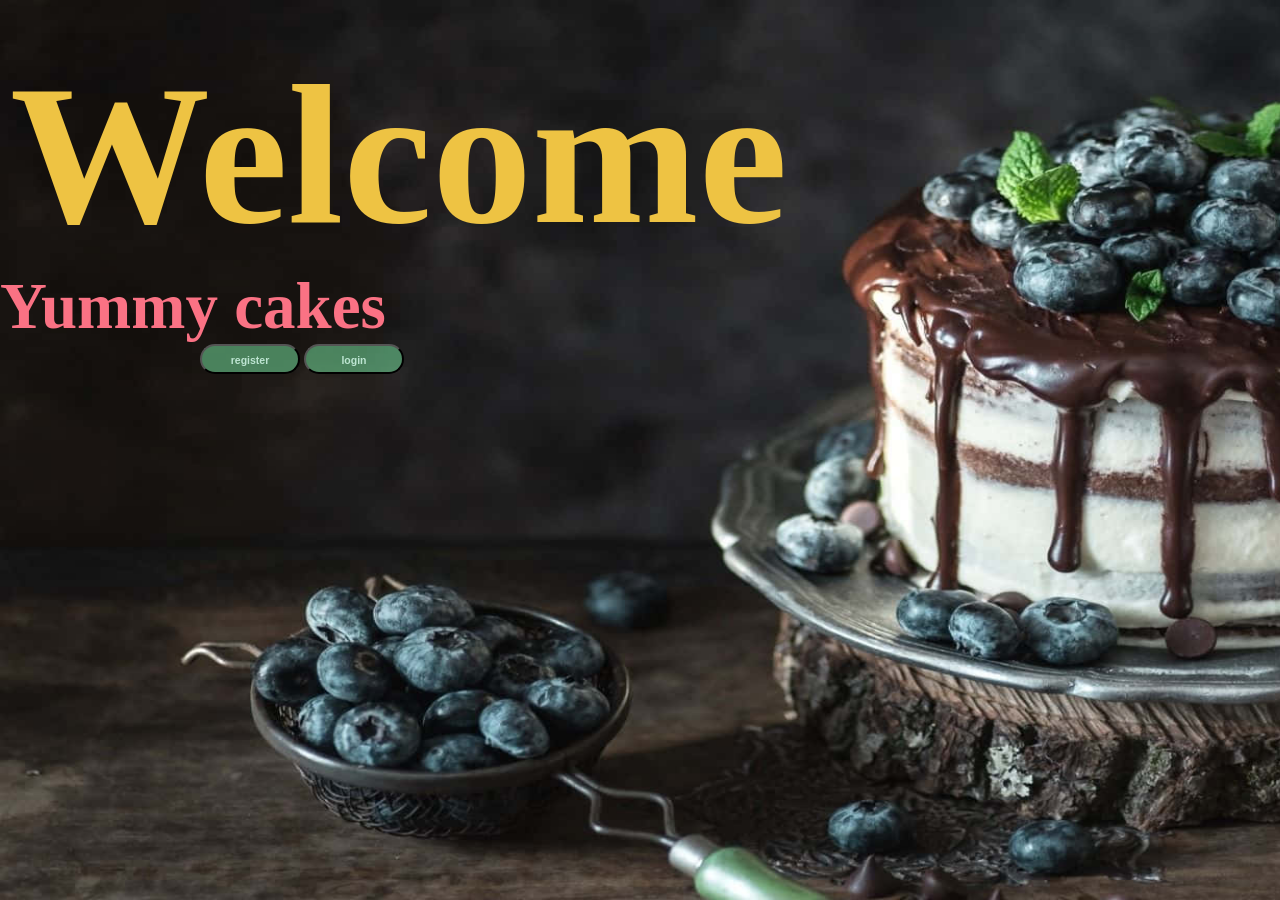
<file: index.html>
<!DOCTYPE html>
<html lang="en">
<head>
    <meta charset="UTF-8">
    <meta name="viewport" content="width=device-width, initial-scale=1.0">
    <title>yummy cakes</title>
    <link rel="stylesheet" href="style.css">
</head>
<body>
    <h1 id="text1">Welcome</h1>
    <h1 id="text2">Yummy cakes</h1>
    <button style="margin-left: 200px;"><a href="register.html">register</a></button>
    <button><a href="login.html">login</a></button>
</body>
</html>
</file>
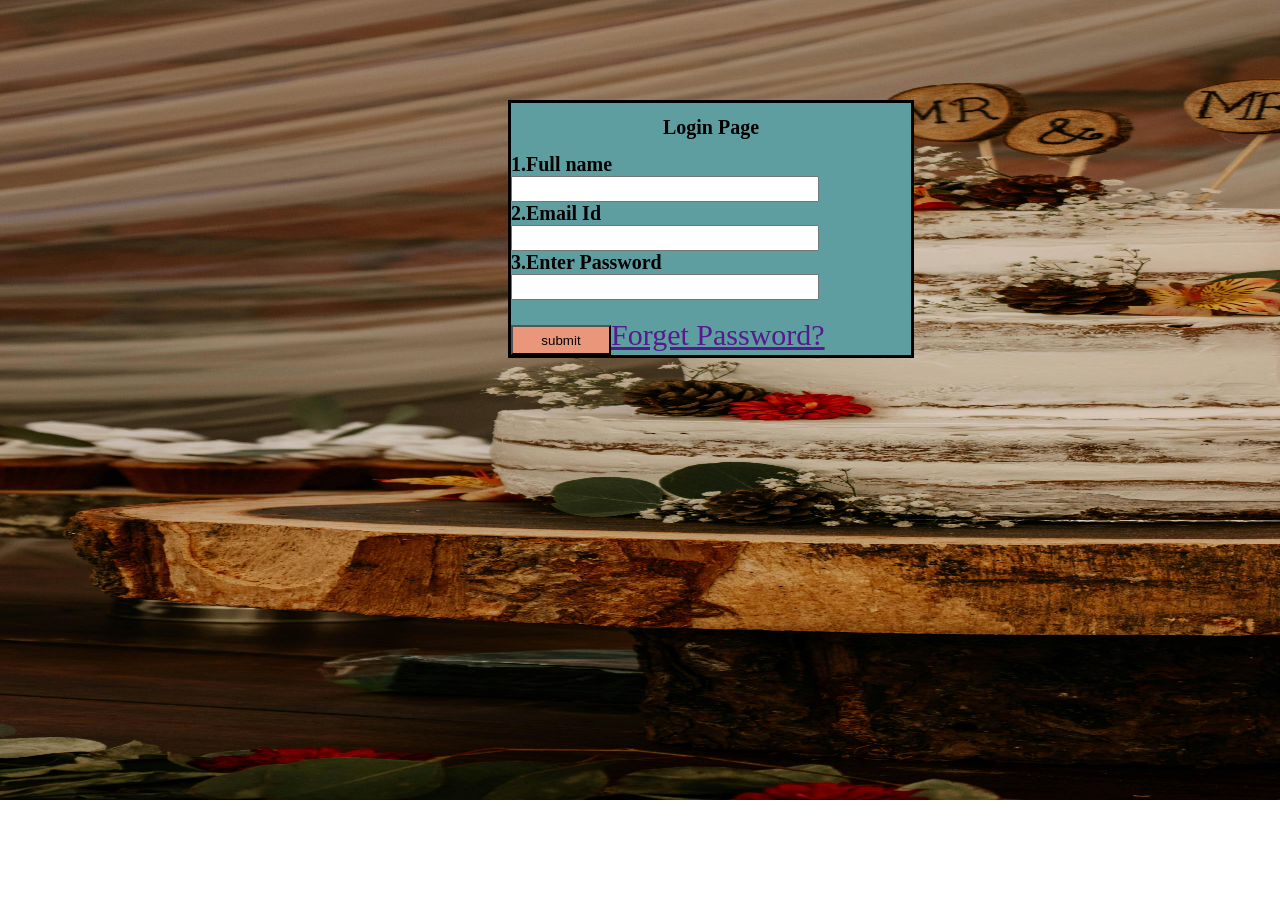
<file: login.html>
<!DOCTYPE html>
<html lang="en">
<head>
    <meta charset="UTF-8">
    <meta name="viewport" content="width=device-width, initial-scale=1.0">
    <title>login page</title>
    <link rel="stylesheet" href="register.css">
    <link rel="stylesheet" href="login.css">
</head>
<body>
    <form action="">
        <h1>Login Page</h1>
        <label for="">1.Full name</label><br>
        <input type="text"><br>
        <label for="">2.Email Id</label><br>
        <input type="email"><br>
        <label for="">3.Enter Password</label><br>
         <input type="password"><br><br>
         <button>submit</button><a href="">Forget Password?</a>
    </form>
</body>
</html>
</file>
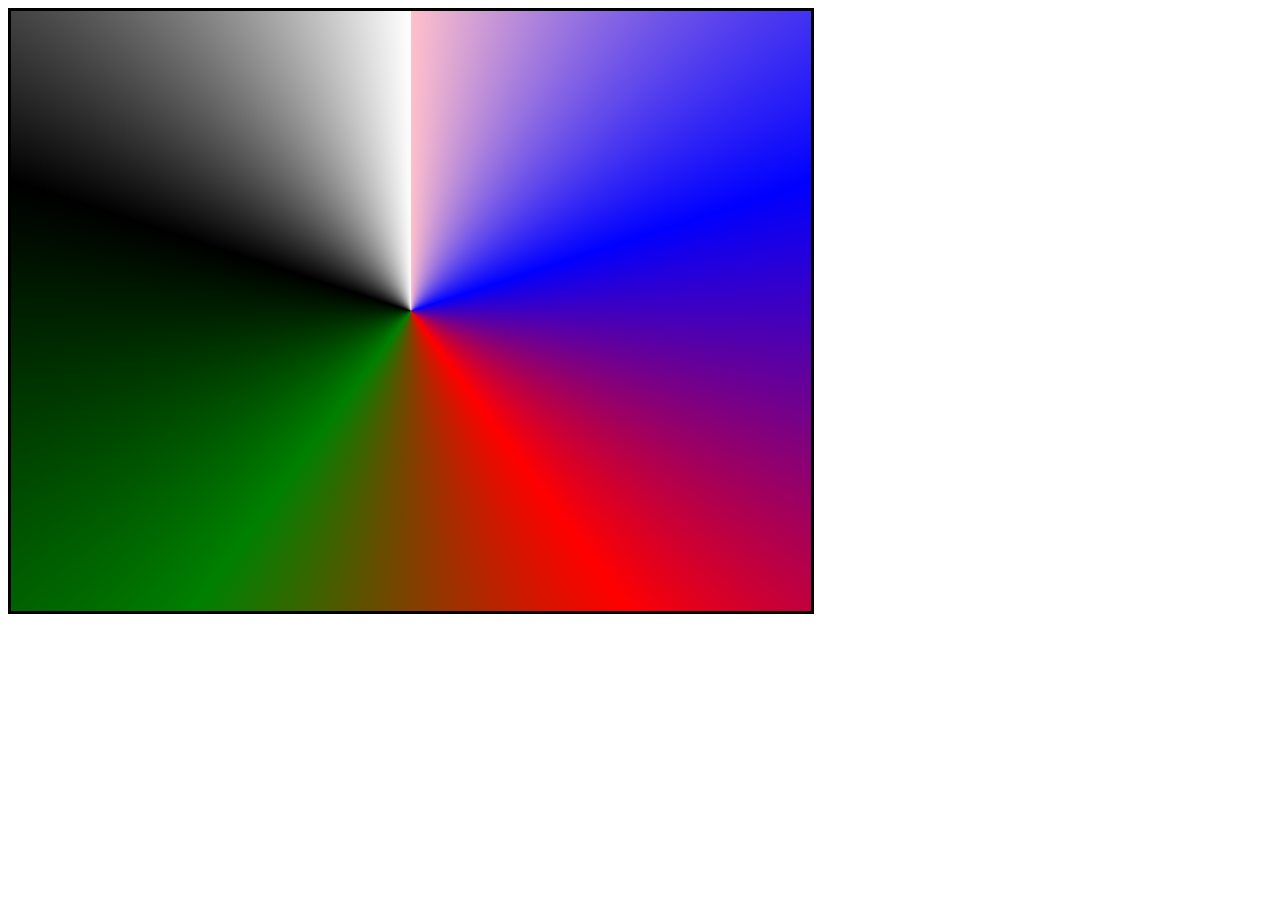
<file: page1.html>
<!DOCTYPE html>
<html lang="en">
<head>
    <meta charset="UTF-8">
    <meta name="viewport" content="width=device-width, initial-scale=1.0">
    <title>Document</title>
    <style>
        div{
            border: solid;
            height: 600px;
            width: 800px;
        background: conic-gradient(pink, blue,red,green,black,white);      
      }
    </style>
</head>
<body>
    <div></div>
</body>
</html>
</file>
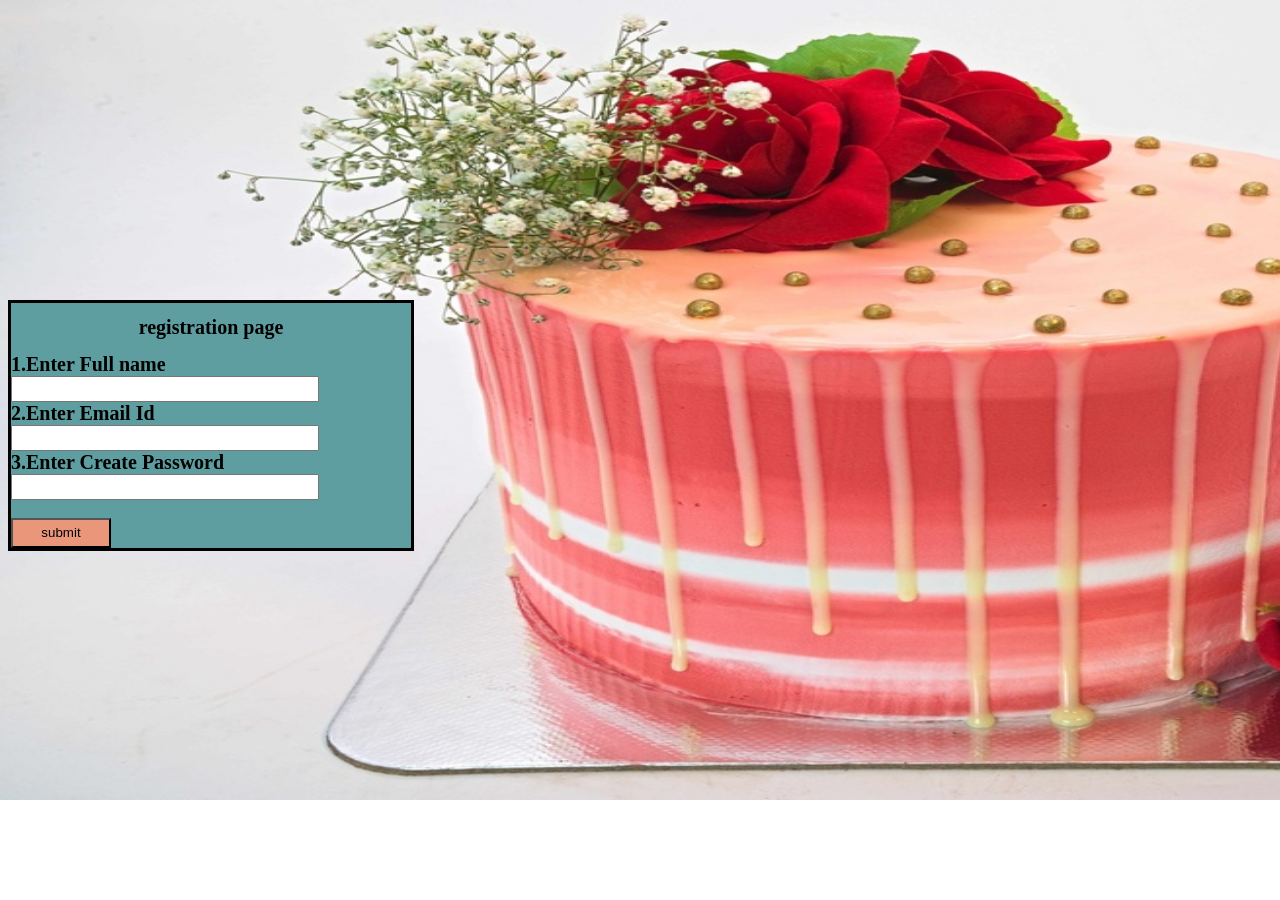
<file: register.html>
<!DOCTYPE html>
<html lang="en">
<head>
    <meta charset="UTF-8">
    <meta name="viewport" content="width=device-width, initial-scale=1.0">
    <title>register page</title>
    <link rel="stylesheet" href="register.css">

</head>
<body>
    <form action="">
        <h1>registration page</h1>
        <label for="">1.Enter Full name</label><br>
        <input type="text"><br>
        <label for="">2.Enter Email Id</label><br>
        <input type="text"><br>
        <label for="">3.Enter Create Password</label><br>
        <input type="Password"><br><br>
        <button>submit</button>
    </form>
</body>
</html>
</file>
<file: style.css>
*{
    margin: 0px;
    padding: opx;
}
body{
    background-image: url(yummu\ cakes.jpg);
    background-repeat: no-repeat;
    background-size: 2000px 1000px;
}
#text1{
    color: rgb(238, 195, 67);
    font-size: 200px;
    margin-top: 40px;
    margin-left: 10px;
}
#text2{
    color: rgb(250, 114, 132);
    font-size: 65px;
}
button{
    height: 30px;
    width: 100px;
    background-color: rgba(112, 216, 152, 0.561);
    border-radius: 30px;
}
button a{
    color: rgba(215, 250, 236, 0.821);
    font-size: 10.5px;
    text-decoration: none;
    font-weight: bolder;
}
button:hover{
    background-color: rgba(215, 246, 250, 0.516) ;
}
</file>
<file: register.css>
body{
    background-image: url(cake1.jpg);
    background-repeat: no-repeat;
    background-size: 2000px 800px;
}
form{
    border: solid;
    width: 400px;
    margin: left 200px;
    margin-top: 300px;
    background-color: cadetblue;

}
h1{
    color: black;
    font-size :20px;
    text-align: center;
}
label{
    color: black;
    font-size: 20px;
    font-weight: bolder;
}
input{
    height: 20px;
    width: 300px;
    border: radius 100px;
}
button{
    height: 30px;
    width: 100px;
    background-color: darksalmon;
}
</file>
<file: login.css>
a{
    color: white,black;
    font-size: 30px;
}
body{
    background-image: url(cake2.jpg);
}
form{
    margin-top: 100px;
    margin-left: 500px;
}
</file>
